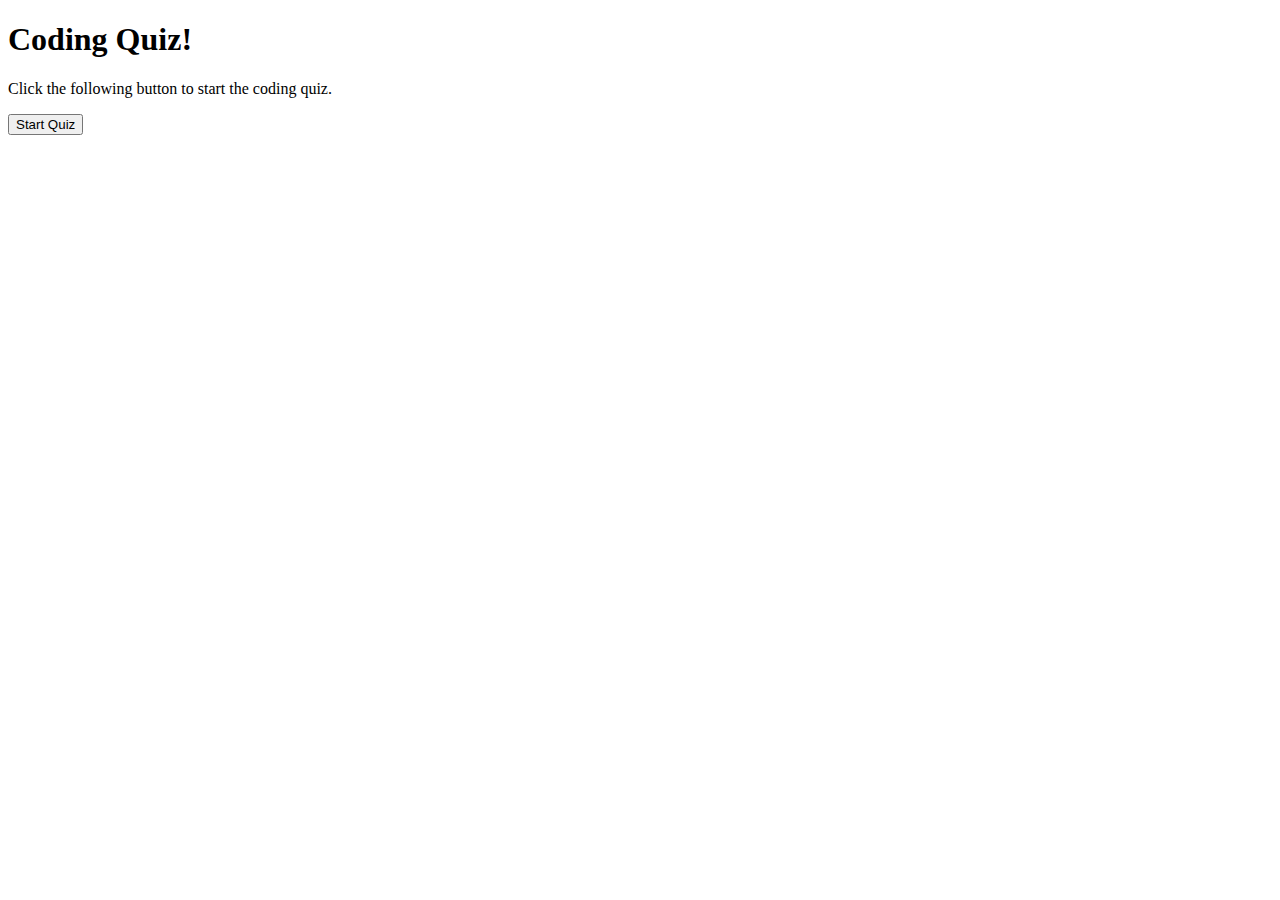
<file: index.html>
<!DOCTYPE html>
<html lang="en">

    <head>
        <meta charset="UTF-8">
        <meta http-equiv="X-UA-Compatible" content="IE=edge">
        <meta name="viewport" content="width=device-width, initial-scale=1.0">
        <link rel="stylesheet" href="style.css">
        <title>Document</title>
    </head>

    <body>
        <section id="start-quiz-container">
            <h1>Coding Quiz!</h1>
            <p>Click the following button to start the coding quiz.</p>
            <button id="start-quiz-button">Start Quiz</button>
        </section>
        <section id="question-container" class="hide">
            <h2 id="question">Which of the following is class?</h2>
            <ul>
                <li class="choice" id="choice-1" data-correct="false">#class-name</li>
                <li class="choice" id="choice-2" data-correct="false">$class-name</li>
                <li class="choice" id="choice-3" data-correct="false">&class-name</li>
                <li class="choice" id="choice-4" data-correct="true">.class-name</li>
            </ul>
        </section>
        <script src="logic.js"></script>
    </body>

</html>
</file>
<file: style.css>
.hide {
    display: none;
}
</file>
